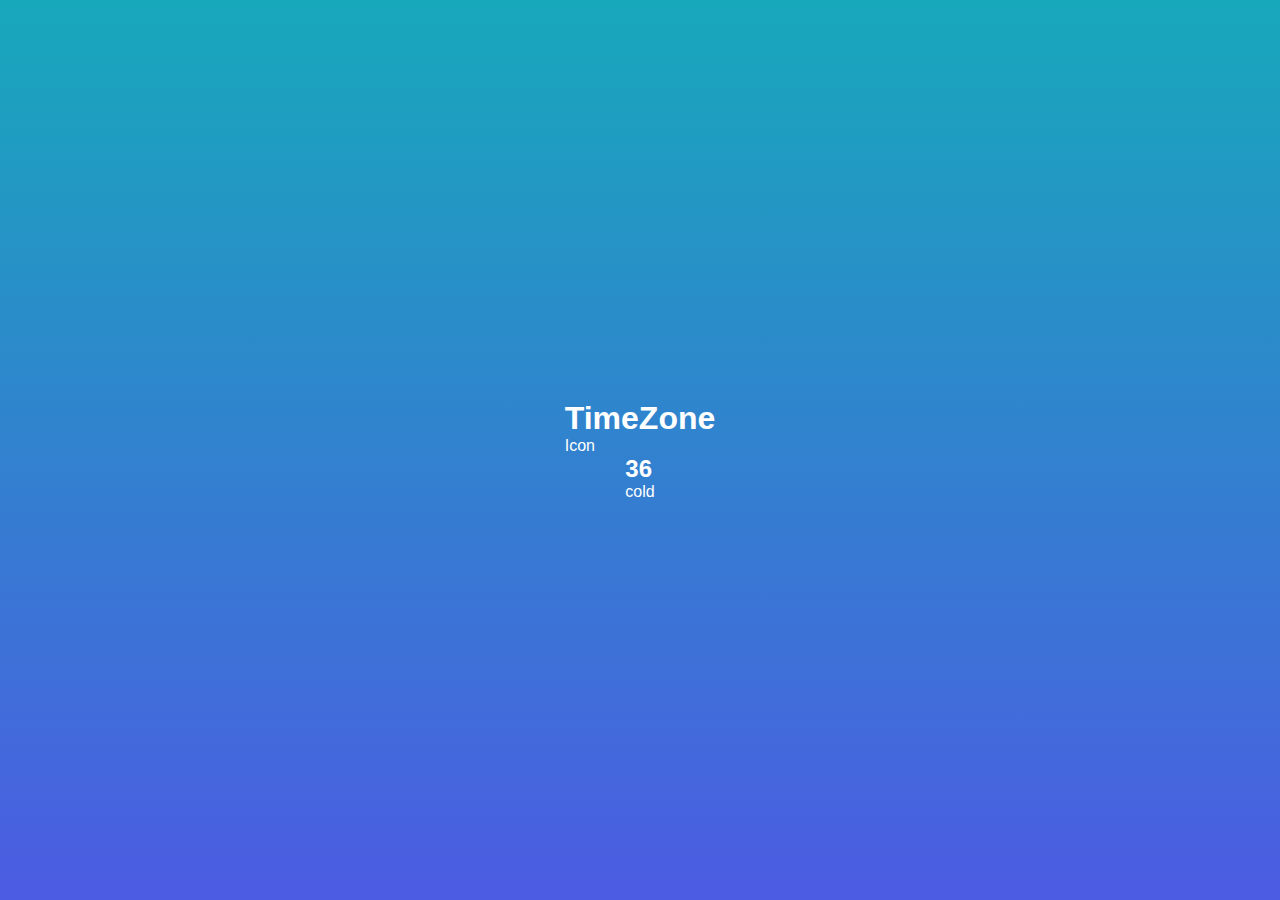
<file: index.html>
<meta charset="UTF-8" />
<meta name="Viewpoint" content="width=device-width, initial-scale=1.0"/>
<meta http-equiv="X-UA-Comatible" content= "ie=edge" />
<link rel="stylesheet" href="style.css"/>
<title>WeatherToday</title>
</head>
<body>
    <div class="location">
        <h1 class="location-timezone">TimeZone</h1>
        <p>Icon</p>
    </div>
    <div class="temperature">
        <h2 class="temp-degree">36</h2>
        <div class="temp-description"> cold</div>
    </div>


    <script src ="app.js"></script>
</body>
</file>
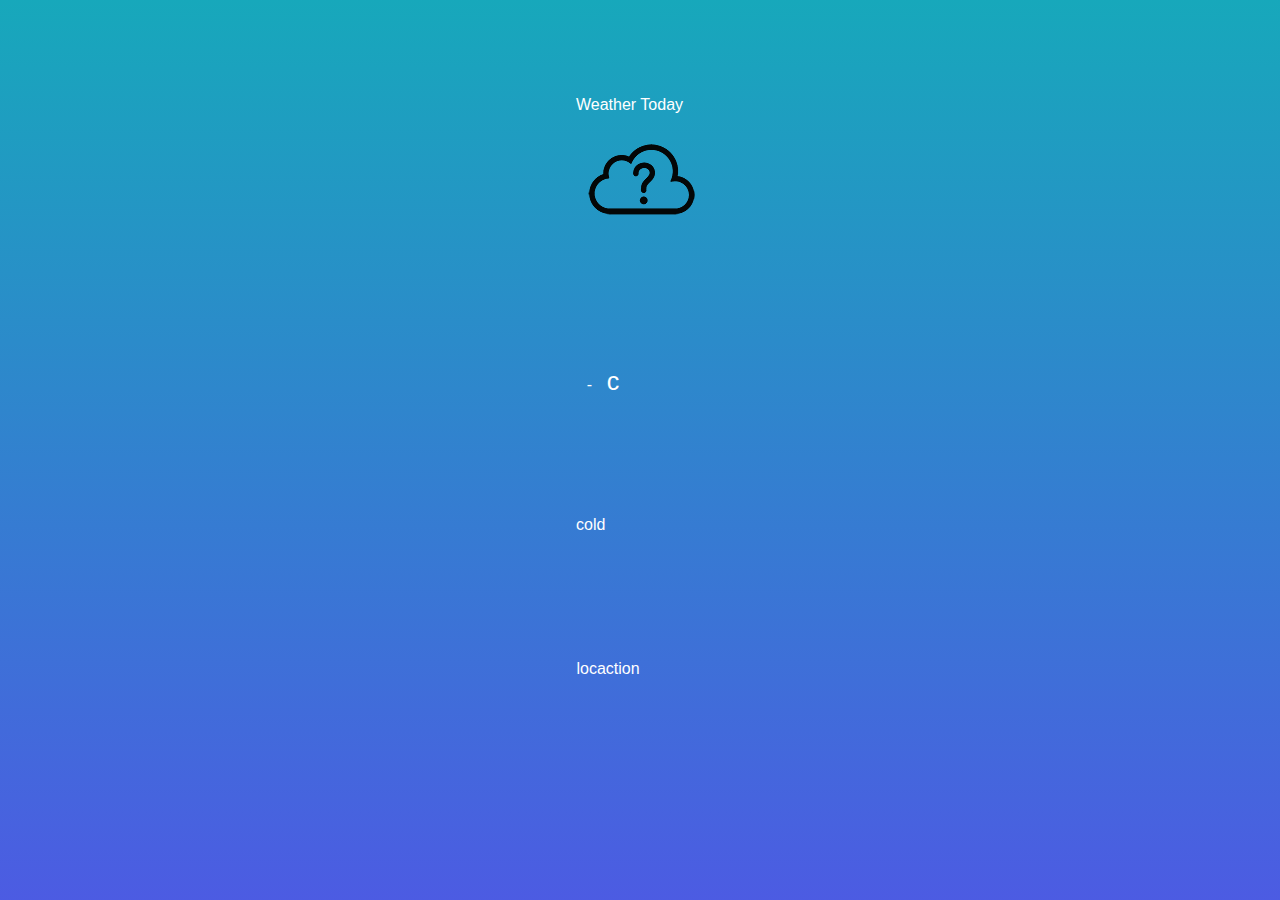
<file: src/index1.html>
<!DOCTYPE html>
<html lang="em">
    <head>
        <meta charset="UTF-8">
        <title>Weather Today</title>
        <link rel="stylesheet" href="style.css">
    </head>
    <body>
        <div class ="container">
        <div class="app-title">
            <p>Weather Today</p>
        </div>
        <div class ="notification"></div>
        <div class="weather-container">
            <div class= "icon">
                <img src="icons/unknown.png" alt="">
            </div>
        <div class="temp-value">
            <p>- 
            <span>c</span> </p>
        </div>
        <div class="temp-description">
            <p>cold</p>
        </div>
        <div class="location">
                <p>locaction</p>
            </div>
        </div>
     </div>
     <script src ="app.js"></script>
    </body>
</html>
</file>
<file: style.css>
*{
    margin: 0;
    padding:0;
    box-sizing: border-box;

}
body {
    height: 100vh;
    display: flex;
    justify-content: center;
    flex-direction: column;
    align-items: center;
    background: linear-gradient(rgb(23, 168, 187), rgba(11, 32, 216, 0.733));
    font-family: sans-serif;
    color: white;

}
</file>
<file: src/style.css>
*{
    margin: 0;
    padding:0;
    box-sizing: border-box;

}
body {
    height: 100vh;
    display: flex;
    justify-content: center;
    flex-direction: column;
    align-items: center;
    background: linear-gradient(rgb(23, 168, 187), rgba(11, 32, 216, 0.733));
    font-family: sans-serif;
    color: white;

}
.location, .temp-value {
    height: 30vh;
    width: 50%;
    display: flex;
    justify-content: space-around;
    align-items: center;

}
.temp-value{
    flex-direction: column;
}
.temp-cf{
    display: flex;
    align-items: center;
    cursor: pointer;
}
.temp-value span{
    margin: 10px;
    font-size: 25px;
}
.temp-cf h2{
    font-size: 40px
}
</file>
